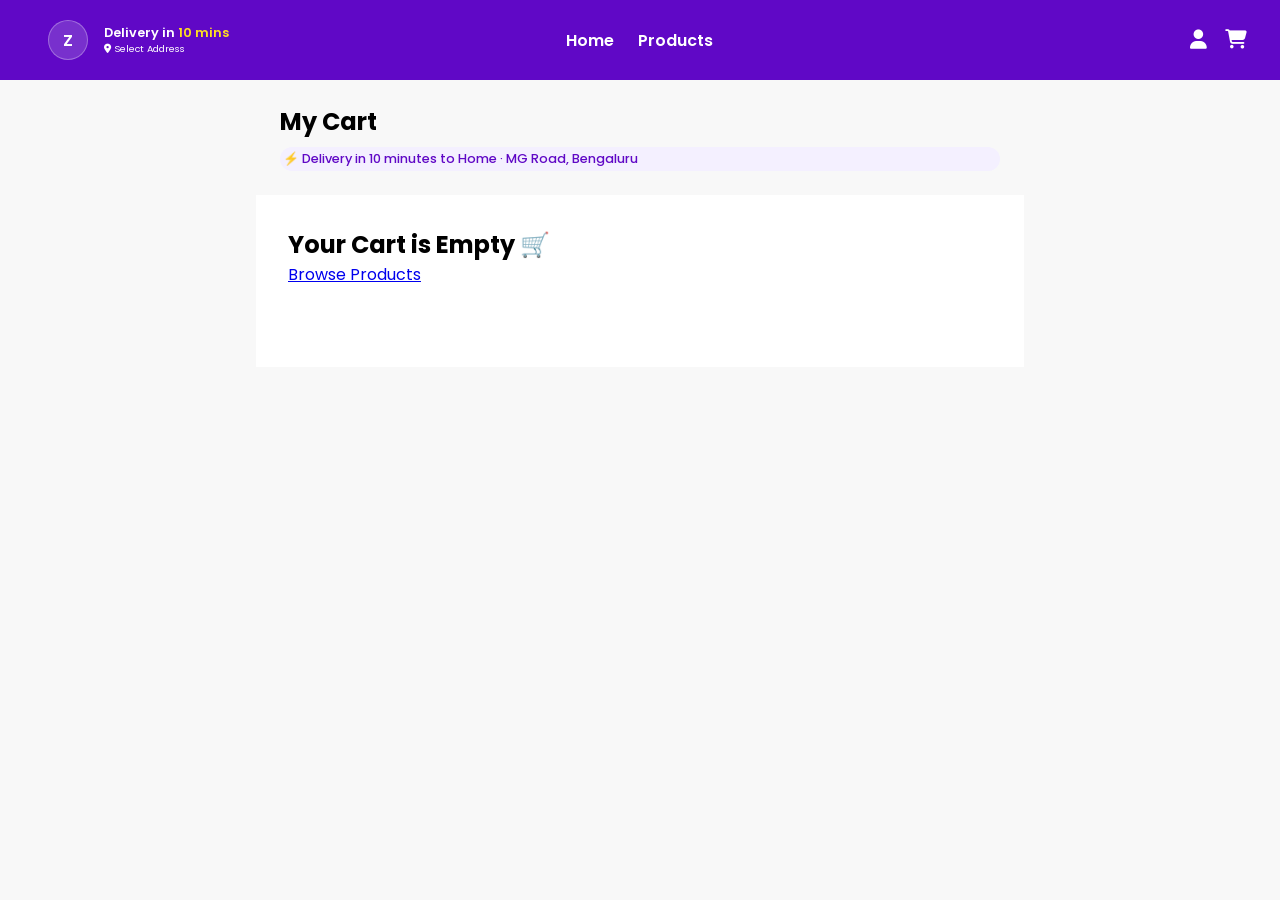
<file: Cart.html>
<!DOCTYPE html>
<html lang="en">

<head>
  <meta charset="UTF-8">
  <meta name="viewport" content="width=device-width, initial-scale=1.0">
  <title>Zepto - 10 Minutes Delivery</title>
  <link rel="stylesheet" href="./Cart.css">
  <link rel="shortcut icon" href="./assets/zepto-favicon.webp" type="image/x-icon">
  <link rel="stylesheet" href="https://cdnjs.cloudflare.com/ajax/libs/font-awesome/6.7.2/css/all.min.css"
    integrity="sha512-Evv84Mr4kqVGRNSgIGL/F/aIDqQb7xQ2vcrdIwxfjThSH8CSR7PBEakCr51Ck+w+/U6swU2Im1vVX0SVk9ABhg=="
    crossorigin="anonymous" referrerpolicy="no-referrer" />
</head>

<body>
  <!-- !NAVBAR -->
  <nav>
    <section id="nav1">
      <aside id="logo-address">
        <div id="logo">
          Z
        </div>
        <div id="address">
          <p>Delivery in <span>10 mins</span></p>
          <p id="location"><i class="fa-solid fa-location-dot"></i> Select Address</p>
        </div>
      </aside>
      <aside id="links">
        <a href="./index.html">Home</a>
        <a href="./Products.html">Products</a>
      </aside>
      <aside id="user-cart">
        <i class="fa-solid fa-user"></i>
        <i class="fa-solid fa-cart-shopping" onclick="location.assign('./Cart.html')"></i>
      </aside>
    </section>
  </nav>
  <!-- !SECTION -->
  <main class="cart_container">
    <section class="cart_container_one">
      <h2>My Cart</h2>
      <p>⚡ Delivery in 10 minutes to Home · MG Road, Bengaluru</p>
    </section>
    <section class="cart_container_two">

    </section>
    <section class="cart_container_three">
      <div class="billing_details">
        <h3>Bill Details</h3>
        <div class="billing_info">
          <p>Item Total (5)</p>
          <p>$850</p>
        </div>
        <div class="billing_info">
          <p>Delivery Charges</p>
          <p>$850</p>
        </div>
        <div class="billing_info">
          <p>Platform Fee</p>
          <p>$850</p>
        </div>
        <div class="billing_info">
          <p>Discount</p>
          <p>$850</p>
        </div>
        <div class="billing_info">
          <h3>Grand Total</h3>
          <p>$850</p>
        </div>
      </div>
      <button id="buyNowBtn">Buy Now</button>
    </section>
  </main>
  <script src="./Cart.js"></script>
  <script src="./Order.js"></script>
</body>
</html>
</file>
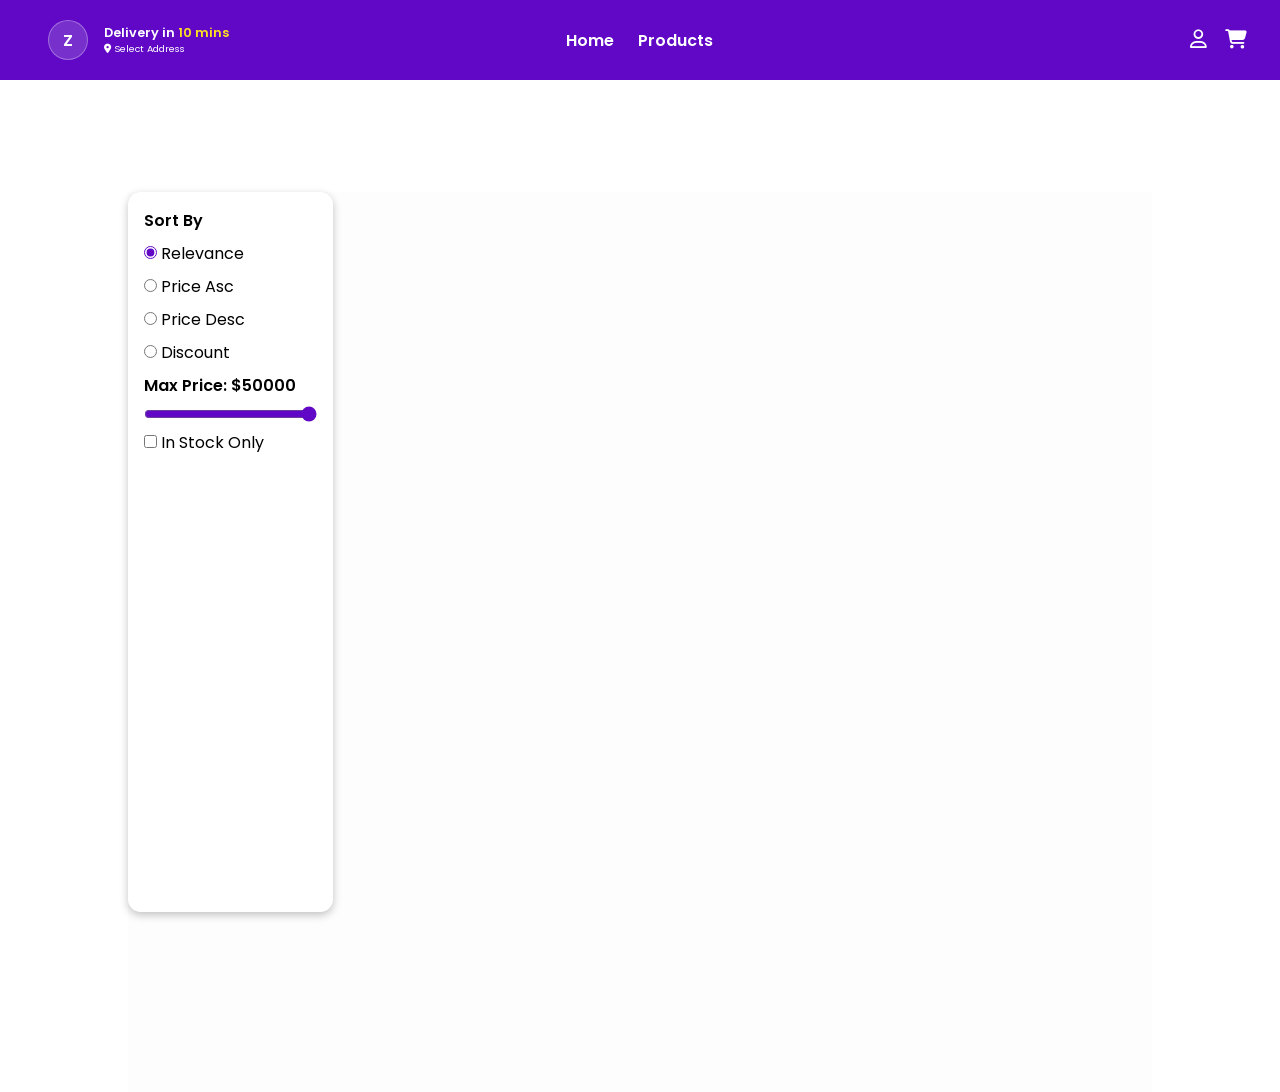
<file: Category.html>
<!DOCTYPE html>
<html lang="en">

<head>
  <meta charset="UTF-8">
  <meta name="viewport" content="width=device-width, initial-scale=1.0">
  <title>Category</title>
  <link rel="stylesheet" href="./Category.css">
  <link rel="shortcut icon" href="./assets/zepto-favicon.webp" type="image/x-icon">
  <link rel="stylesheet" href="https://cdnjs.cloudflare.com/ajax/libs/font-awesome/6.7.2/css/all.min.css"
    integrity="sha512-Evv84Mr4kqVGRNSgIGL/F/aIDqQb7xQ2vcrdIwxfjThSH8CSR7PBEakCr51Ck+w+/U6swU2Im1vVX0SVk9ABhg=="
    crossorigin="anonymous" referrerpolicy="no-referrer" />
</head>

<body>
  <!-- !NAVBAR -->
  <nav>
    <section id="nav1">
      <aside id="logo-address">
        <div id="logo">
          Z
        </div>
        <div id="address">
          <p>Delivery in <span>10 mins</span></p>
          <p id="location"><i class="fa-solid fa-location-dot"></i> Select Address</p>
        </div>
      </aside>
      <aside id="links">
        <a href="./index.html">Home</a>
        <a href="./Products.html">Products</a>
      </aside>
      <aside id="user-cart">
        <i class="fa-regular fa-user"></i>
        <i class="fa-solid fa-cart-shopping" onclick="location.assign('./Cart.html')"></i>
      </aside>
    </section>
  </nav>
  <!-- !HEADER -->
  <header>
    <aside id="header-one"></aside>
    <aside id="header-two"></aside>
  </header>
  <!-- !CATEGORY ITEMS -->
  <section id="category-items">
    <aside id="sidebar-one">
      <h3>Sort By</h3>
      <div class="radio-group">
        <input type="radio" name="sort" id="relevance" value="Relevance" checked>
        <label for="relevance">Relevance</label>
      </div>
      <div class="radio-group">
        <input type="radio" name="sort" id="priceAsc" value="Price Asc">
        <label for="priceAsc">Price Asc</label>
      </div>
      <div class="radio-group">
        <input type="radio" name="sort" id="priceDesc" value="Price Desc">
        <label for="priceDesc">Price Desc</label>
      </div>
      <div class="radio-group">
        <input type="radio" name="sort" id="discount" value="Discount">
        <label for="discount">Discount</label>
      </div>
      <h3 id="max-price-heading">Max Price: $<span>50000</span></h3>
      <input type="range" name="max-price" id="max-price" min="0" max="50000" value="50000">
      <div class="checkbox-group">
        <input type="checkbox" name="In-Stock" id="inStock" value="In Stock Only">
        <label for="inStock">In Stock Only</label>
      </div>
    </aside>
    <aside id="sidebar-two">   
    </aside>
  </section>
  <script src="./Cart.js"></script>
  <script src="./Category.js"></script>
</body>
</html>
</file>
<file: Cart.css>
@import url("https://fonts.googleapis.com/css2?family=Poppins:ital,wght@0,100;0,200;0,300;0,400;0,500;0,600;0,700;0,800;0,900;1,100;1,200;1,300;1,400;1,500;1,600;1,700;1,800;1,900&display=swap");

* {
  margin: 0;
  box-sizing: border-box;
  font-family: "Poppins", sans-serif;
}
body{
  background-color: #efefef67;
}
/* ! NAVBAR */
nav {
  /* padding: 0rem 5rem; */
  height: 5rem;
  width: 100%;
  background-color: rgb(96, 8, 198);
  display: flex;
  flex-direction: column;
  justify-content: center;
  margin: 0 auto;
}

#nav1 {
  flex-basis: 50%;
  display: flex;
  padding: 0rem 2rem;
}

#logo-address {
  flex-basis: 33.3%;
  display: flex;
  justify-content: flex-start;
  align-items: center;
}

#logo {
  border: 1px solid rgba(255, 255, 255, 0.293);
  height: 2.5rem;
  width: 2.5rem;
  display: flex;
  justify-content: center;
  align-items: center;
  color: #fff;
  font-weight: 600;
  font-size: 1rem;
  border-radius: 50%;
  background-color: rgba(226, 228, 235, 0.186);
  margin: 0px 1rem;
}
#address > p:first-child {
  color: #fff;
  font-size: 0.8rem;
  font-weight: 600;
}

#address > p:first-child > span {
  color: rgb(255, 223, 32);
}
#location {
  color: #fff;
  font-size: 0.6rem;
  font-weight: 400;
  cursor: pointer;
}
#links {
  flex-basis: 33.3%;
  display: flex;
  justify-content: center;
  align-items: center;
  gap: 1.5rem;
}

#links > a {
  color: #fff;
  text-decoration: none;
  font-weight: 600;
}
.active {
  color: rgb(255, 223, 32) !important;
}

#user-cart {
  flex-basis: 33.3%;
  display: flex;
  color: #fff;
  font-size: 1.2rem;
  justify-content: flex-end;
  align-items: center;
  gap: 1.1rem;
}

/* ! CART CONTAINER */
.cart_container {
  min-height: 80vh;
  width: 60%;
  margin: 0 auto;
  /* background-color: white; */
}
.cart_container_one {
  padding: 1.5rem;
  display: flex;
  flex-direction: column;
  gap: 0.5rem;
  /* background-color: white; */
}
.cart_container_one > h2 {
  font-size: 1.5rem;
}
.cart_container_one > p {
  font-size: 0.8rem;
  font-weight: 500;
  color: rgb(96, 8, 198);
  padding: 0.2rem;
  border-radius: 20px;
  background-color: rgb(244, 240, 255);
}

.cart_container_two {
  padding: 2rem;
  background-color: #fff;
}

.cart_item {
  min-height: 100px;
  border-radius: 20px;
  box-shadow: rgba(0, 0, 0, 0.24) 0px 3px 8px;
  display: flex;
  background-color: white;
    border: 1px solid rgba(0, 0, 0, 0.425);
    margin: 10px 0px;
}

.cart_item_one {
  flex-basis: 15%;
  display: flex;
  justify-content: center;
  align-items: center;
}
.cart_item_one>img{
  height: 5rem;
  width: 5rem;
}
.cart_item_two {
  flex-basis: 70%;
  display: flex;
  flex-direction: column;
  justify-content: center;
  align-items: flex-start;
}
.item_title{
  font-size: 1.2rem;
  font-weight: 500;
}
.item_qty{
  font-size: 0.8rem;
  font-weight: 500;
}
.item_price{
  font-size: 1rem;
  font-weight: 500;
}
.cart_item_three {
  flex-basis: 15%;
  display: flex;
  justify-content: center;
  align-items: center;
}
.fa-trash-can{
  font-size: 1.8rem;
}

.cart_container_three{
  padding: 1.5rem;
  display: flex;
  flex-direction: column;
  gap: 0.8rem;
  background-color: #fff;
}
.billing_details{
  border: 1px solid black;
  min-height: 220px;
  border-radius: 20px;
    box-shadow: rgba(0, 0, 0, 0.24) 0px 3px 8px;
    display: flex;
    flex-direction: column;
    justify-content: space-evenly;
    padding: 0.8rem;
}
.billing_info{
  display: flex;
  justify-content: space-between;
}
#buyNowBtn{
  height: 2.5rem;
  width: 100%;
  border-radius: 20px;
  background-color: rgb(96, 8, 198);
  color: white;
  font-weight: 600;
  border: none;
  font-size: 1.1rem;
}
</file>
<file: Category.css>
@import url("https://fonts.googleapis.com/css2?family=Poppins:ital,wght@0,100;0,200;0,300;0,400;0,500;0,600;0,700;0,800;0,900;1,100;1,200;1,300;1,400;1,500;1,600;1,700;1,800;1,900&display=swap");

* {
  margin: 0;
  box-sizing: border-box;
  font-family: "Poppins", sans-serif;
}

/* ! NAVBAR */
nav {
  /* padding: 0rem 5rem; */
  height: 5rem;
  width: 100%;
  background-color: rgb(96, 8, 198);
  display: flex;
  flex-direction: column;
  justify-content: center;
  margin: 0 auto;
  position: sticky;
  top: 0;
  z-index: 100;
}

#nav1 {
  flex-basis: 50%;
  display: flex;
  padding: 0rem 2rem;
}

#logo-address {
  flex-basis: 33.3%;
  display: flex;
  justify-content: flex-start;
  align-items: center;
}

#logo {
  border: 1px solid rgba(255, 255, 255, 0.293);
  height: 2.5rem;
  width: 2.5rem;
  display: flex;
  justify-content: center;
  align-items: center;
  color: #fff;
  font-weight: 600;
  font-size: 1rem;
  border-radius: 50%;
  background-color: rgba(226, 228, 235, 0.186);
  margin: 0px 1rem;
}
#address > p:first-child {
  color: #fff;
  font-size: 0.8rem;
  font-weight: 600;
}

#address > p:first-child > span {
  color: rgb(255, 223, 32);
}
#location {
  color: #fff;
  font-size: 0.6rem;
  font-weight: 400;
  cursor: pointer;
}
#links {
  flex-basis: 33.3%;
  display: flex;
  justify-content: center;
  align-items: center;
  gap: 1.5rem;
}

#links > a {
  color: #fff;
  text-decoration: none;
  font-weight: 600;
}
.active {
  color: rgb(255, 223, 32) !important;
}

#user-cart {
  flex-basis: 33.3%;
  display: flex;
  color: #fff;
  font-size: 1.2rem;
  justify-content: flex-end;
  align-items: center;
  gap: 1.1rem;
}

/* !HEADER */
header {
  height: 7rem;
  width: 80%;
  margin: 0 auto;
  display: flex;
}
#header-one {
  flex-basis: 10%;
  /* border: 2px solid red; */
  display: flex;
  justify-content: center;
  align-items: center;
}
#header-two {
  flex-basis: 90%;
  /* border: 2px solid red; */
  display: flex;
  flex-direction: column;
  justify-content: center;
  gap: 0.2rem;
}
#header-two > h2 {
  font-size: 1.2rem;
  text-transform: capitalize;
}
#header-two > p {
  font-size: 0.8rem;
}

/* !CATEGORY ITEMS */
#category-items {
  min-height: 100vh;
  width: 80%;
  margin: 0 auto;
  display: flex;
  background-color: rgb(253, 253, 253);
}
#sidebar-one {
  flex-basis: 20%;
  display: flex;
  flex-direction: column;
  padding: 1rem;
  gap: 0.5rem;
  border-radius: 0.8rem;
  background-color: #fff;
  box-shadow: rgba(0, 0, 0, 0.24) 0px 3px 8px;
  max-height: 80vh;
  position: sticky;
  top: 100px;
}
#sidebar-one > h3 {
  font-size: 1rem;
  font-weight: 600;
}
input {
  accent-color: rgb(96, 8, 198);
}
.clicked{
  color: red;
}

#sidebar-two {
  flex-basis: 80%;
  display: grid;
  grid-template-columns: repeat(3,1fr);
}

.product-cards {
  min-height: 20rem;
  min-width: 15rem;
  border-radius: 10px;
  background-color: #fff;
  box-shadow: rgba(0, 0, 0, 0.24) 0px 3px 8px;
  margin: 0 2rem 1.5rem;
}

.product-card-one {
  height: 50%;
  background-color: #efefef;
  display: flex;
  align-items: center;
  justify-content: center;
  position: relative;
}
.product-card-one > .discount-percentage {
  position: absolute;
  top: 10px;
  left: 10px;
  padding: 0.2rem 0.5rem;
  background-color: rgb(96, 8, 198);
  color: white;
  font-size: 0.7rem;
  font-weight: 700;
  border-radius: 5px;
}
.product-card-one > img {
  height: 50%;
  width: 50%;
  object-fit: cover;
  border-radius: 5px;
}
.product-card-one > .wishlist {
  height: 2rem;
  width: 2rem;
  display: flex;
  justify-content: center;
  align-items: center;
  border-radius: 50%;
  background-color: #fff;
  box-shadow: rgba(0, 0, 0, 0.24) 0px 3px 8px;
  position: absolute;
  top: 10px;
  right: 10px;
}

.product-card-two {
  display: flex;
  justify-content: space-evenly;
  flex-direction: column;
  padding: 0.6rem;
  height: 50%;
}
.delivery-time {
  width: 40%;
  font-size: 0.8rem;
  border-radius: 5px;
  background-color: #efefef;
  box-shadow: rgba(0, 0, 0, 0.099) 0px 3px 8px;
  /* margin: 0.5rem 0px; */
}
.product-title{
  font-weight: 600;
  font-size: 0.9rem;
  word-break:break-all;
}
.product-brand{
  font-weight: 500;
  font-size: 0.8rem;
}
.product-price{
  display: flex;
  /* border: 2px solid red; */
  justify-content: space-between;
  position: relative;
  margin-bottom: 0.8rem;
}
.discount-price{
  font-size: 1rem;
  font-weight: 600;
}
.actual-price{
  font-size: 0.8rem;
  position: absolute;
  bottom: -10px;
  text-decoration-line: line-through;
  color: #595959;
}
.addBtn{
  border-radius: 17px;
  padding: 4px 0.8rem;
  border: 1px solid rgb(96, 8, 198);
  background-color: #efefef;
  color: rgb(96, 8, 198);
  font-weight: 600;
}

.ratings{
  /* border: 2px solid red; */
  /* margin-top: 0.4rem; */
  font-size: 0.9rem;
  font-weight: 400;
  display: flex;
  justify-content: flex-start;
  align-items: center;
  gap: 0.2rem;
}
.ratings>i{
  color: gold;

}

.quantity-btn{
  background-color:rgb(96, 8, 198);
  color: white;
  border-radius: 50%;
  height: 25px;
  width: 25px;
  border:none;
}
</file>
